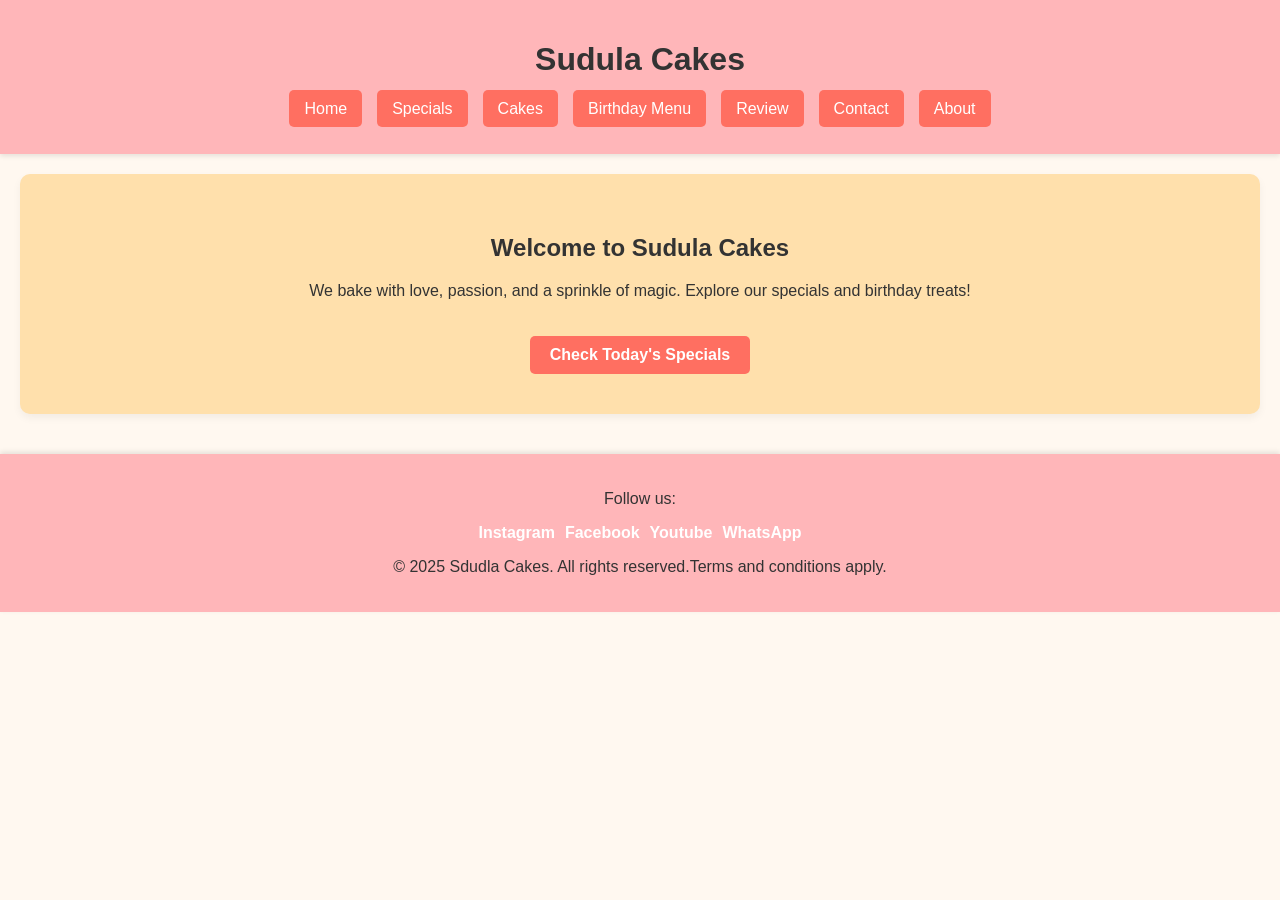
<file: index.html>
<!DOCTYPE html>
<html lang="en">
<head>
  <meta charset="UTF-8" />
  <meta name="viewport" content="width=device-width, initial-scale=1.0" />
  <title>Sdudla Cakes</title>
  <link rel="stylesheet" href="css/style.css" />
</head>
<body>

  <!-- Header with Navigation -->
  <header>
    <h1>Sudula Cakes</h1>
    <nav>
      <ul>
        <li><a href="index.html">Home</a></li>
        <li><a href="specials.html" target="blank">Specials</a></li>
        <li><a href="cakes.html" target="blank">Cakes</a></li>
        <li><a href="birthdaymenu.html" target="blank">Birthday Menu</a></li>
        <li><a href="review.html" target="blank">Review</a></li>
        <li><a href="contact.html" target="blank">Contact</a></li>
        <li><a href="about.html">About</a></li>
      </ul>
    </nav>
  </header>

  <!-- Hero Section -->
  <main>
    <section class="hero">
      <h2>Welcome to Sudula Cakes</h2>
      <p>We bake with love, passion, and a sprinkle of magic. Explore our specials and birthday treats!</p>
      <a href="specials.html" class="cta">Check Today's Specials</a>
    </section>
  </main>

  <!-- Footer -->
  <footer>
    <p>Follow us:</p>
    <ul>
      <li><a href="https://www.instagram.com/sdudla_cakes/" target="_blank">Instagram</a></li>
      <li><a href="https://www.facebook.com/sdudla_cakes" target="_blank">Facebook</a></li>
      <li><a href="https://www.youtube.com/@SDUDLACAKES" target="blank">Youtube</a></li>
      <li><a href="https://wa.me/9706028123" target="_blank">WhatsApp</a></li>
    </ul>
    <p> &copy; 2025 Sdudla Cakes. All rights reserved.Terms and conditions apply.</p>
  </footer>

</body>
</html>
</file>
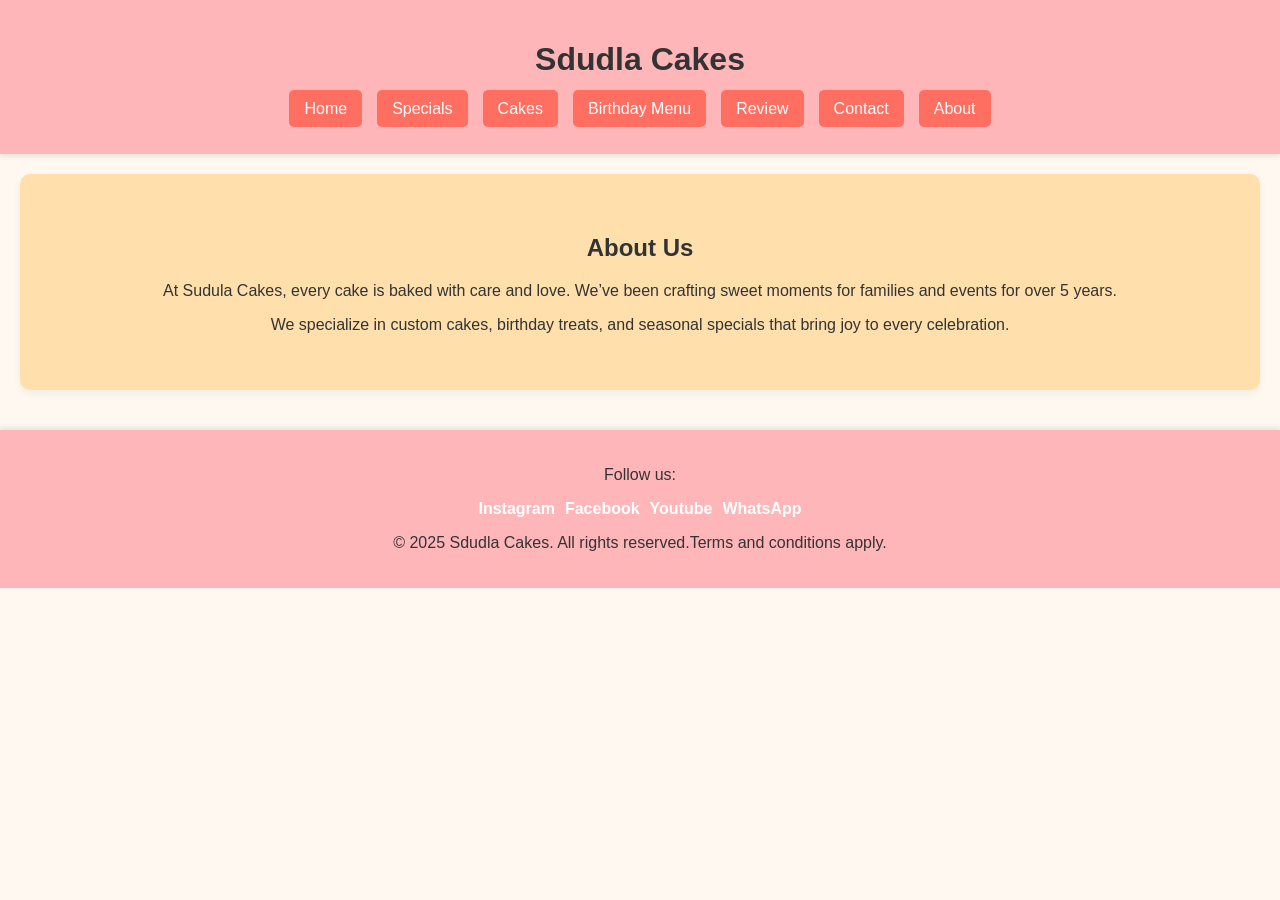
<file: about.html>
<!DOCTYPE html>
<html lang="en">
<head>
  <meta charset="UTF-8" />
  <meta name="viewport" content="width=device-width, initial-scale=1.0" />
  <title>About Us – Sdudla Cakes</title>
  <link rel="stylesheet" href="../css/style.css" />
</head>
<body>

  <header>
    <h1>Sdudla Cakes</h1>
    <nav>
      <ul>
        <li><a href="index.html">Home</a></li>
        <li><a href="specials.html">Specials</a></li>
        <li><a href="cakes.html">Cakes</a></li>
        <li><a href="birthdaymenu.html">Birthday Menu</a></li>
        <li><a href="review.html">Review</a></li>
        <li><a href="contact.html">Contact</a></li>
        <li><a href="about.html">About</a></li>
      </ul>
    </nav>
  </header>

  <main>
    <section class="hero">
      <h2>About Us</h2>
      <p>At Sudula Cakes, every cake is baked with care and love. We’ve been crafting sweet moments for families and events for over 5 years.</p>
      <p>We specialize in custom cakes, birthday treats, and seasonal specials that bring joy to every celebration.</p>
    </section>
  </main>

  <footer>
    <p>Follow us:</p>
    <ul>
       <li><a href="https://www.instagram.com/sdudla_cakes/" target="_blank">Instagram</a></li>
      <li><a href="https://www.facebook.com/sdudla_cakes" target="_blank">Facebook</a></li>
      <li><a href="https://www.youtube.com/@SDUDLACAKES" target="blank">Youtube</a></li>
      <li><a href="https://wa.me/9706028123" target="_blank">WhatsApp</a></li>
    </ul>
    <p> &copy; 2025 Sdudla Cakes. All rights reserved.Terms and conditions apply.</p>
  </footer>

</body>
</html>
</file>
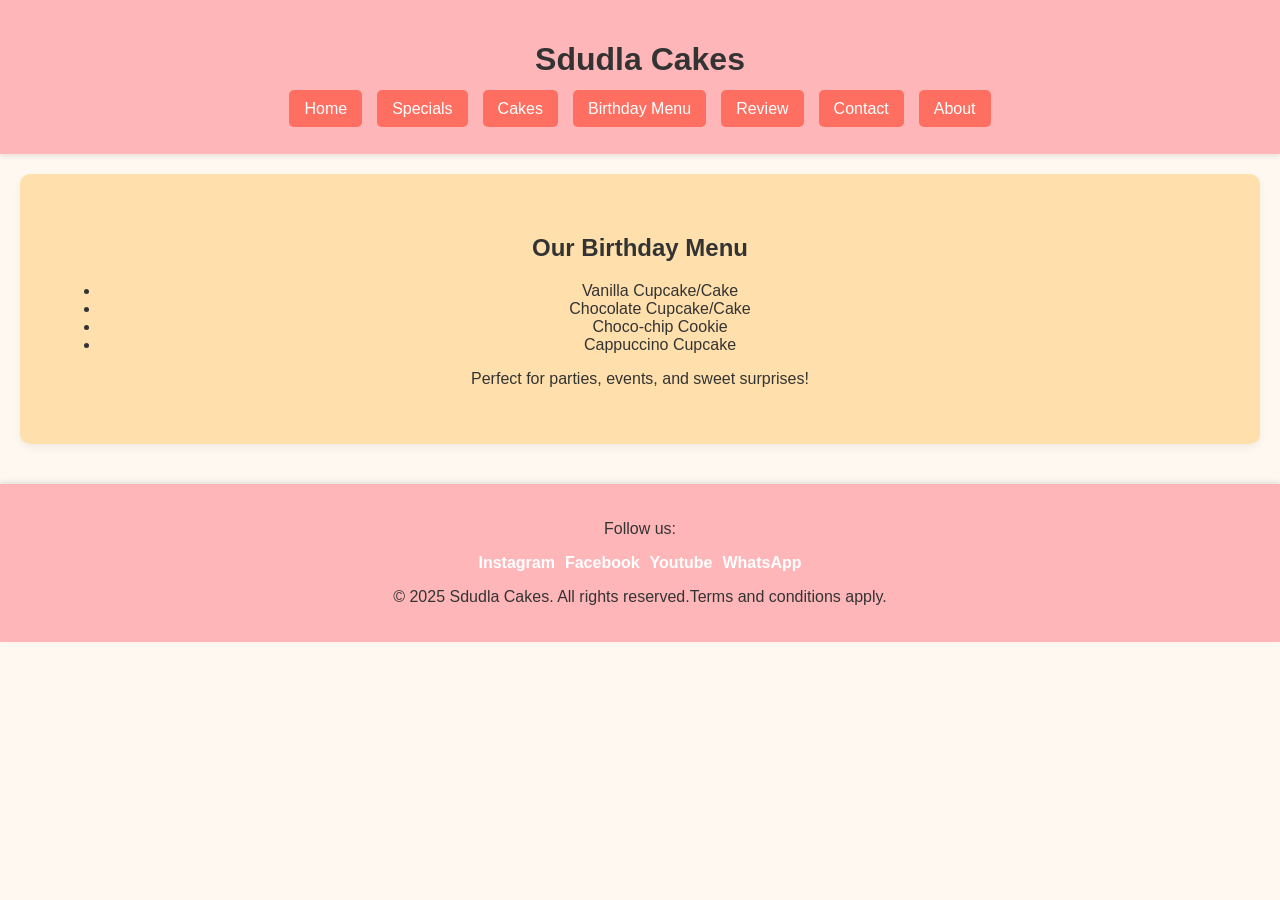
<file: birthdaymenu.html>
<!DOCTYPE html>
<html lang="en">
<head>
  <meta charset="UTF-8" />
  <meta name="viewport" content="width=device-width, initial-scale=1.0" />
  <title>Birthday Menu – Sdudla Cakes</title>
  <link rel="stylesheet" href="../css/style.css" />
</head>
<body>

  <header>
    <h1>Sdudla Cakes</h1>
    <nav>
      <ul>
        <li><a href="index.html">Home</a></li>
        <li><a href="specials.html">Specials</a></li>
        <li><a href="cakes.html">Cakes</a></li>
        <li><a href="birthdaymenu.html">Birthday Menu</a></li>
        <li><a href="review.html">Review</a></li>
        <li><a href="contact.html">Contact</a></li>
        <li><a href="about.html">About</a></li>
      </ul>
    </nav>
  </header>

  <main>
    <section class="hero">
      <h2>Our Birthday Menu</h2>
      <ul>
        <li>Vanilla Cupcake/Cake</li>
        <li>Chocolate Cupcake/Cake</li>
        <li>Choco-chip Cookie</li>
        <li>Cappuccino Cupcake</li>
      </ul>
      <p>Perfect for parties, events, and sweet surprises!</p>
    </section>
  </main>

  <footer>
    <p>Follow us:</p>
    <ul>
       <li><a href="https://www.instagram.com/sdudla_cakes/" target="_blank">Instagram</a></li>
      <li><a href="https://www.facebook.com/sdudla_cakes" target="_blank">Facebook</a></li>
      <li><a href="https://www.youtube.com/@SDUDLACAKES" target="blank">Youtube</a></li>
      <li><a href="https://wa.me/9706028123" target="_blank">WhatsApp</a></li>
    </ul>
    <p> &copy; 2025 Sdudla Cakes. All rights reserved.Terms and conditions apply.</p>
  </footer>

</body>
</html>
</file>
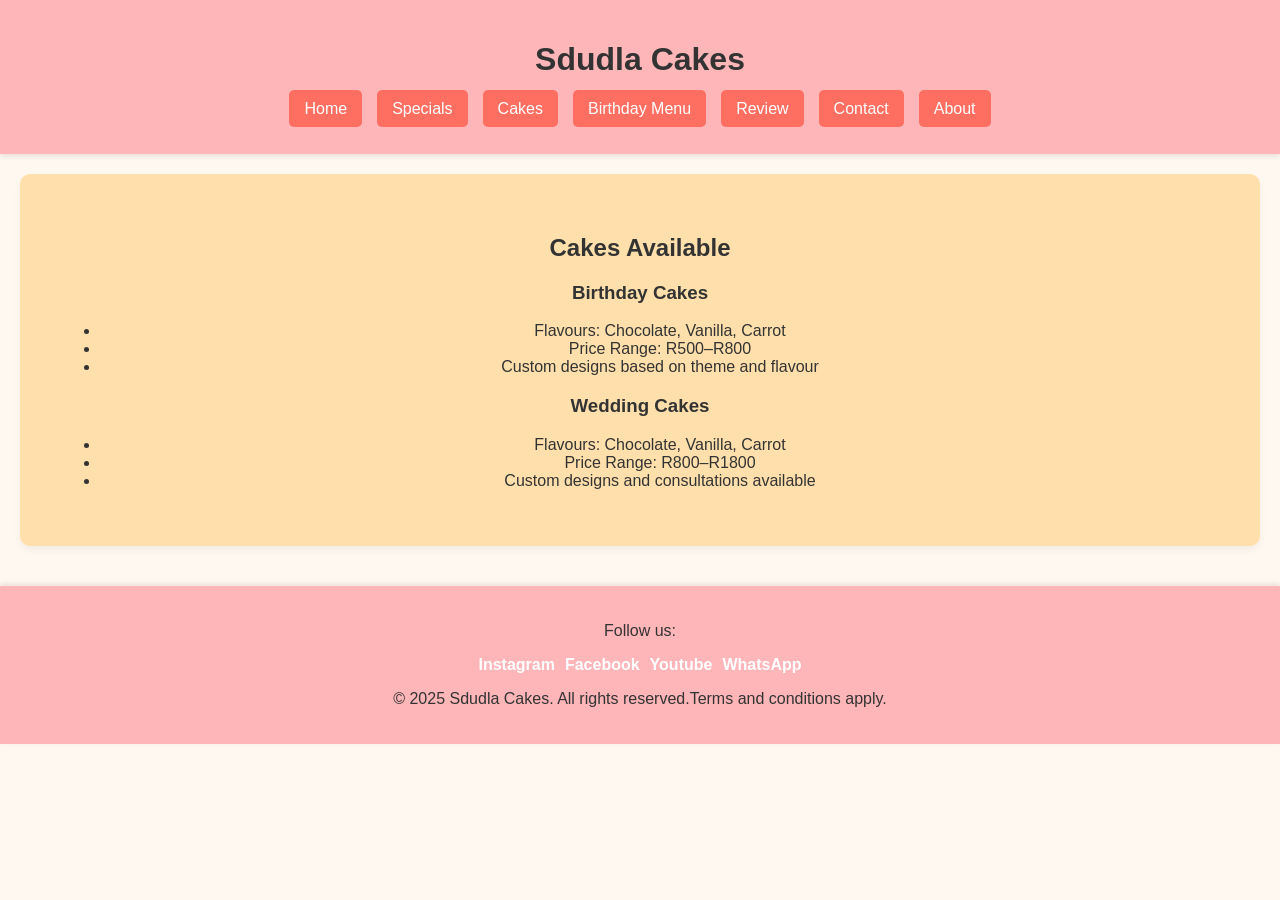
<file: cakes.html>
<!DOCTYPE html>
<html lang="en">
<head>
  <meta charset="UTF-8" />
  <meta name="viewport" content="width=device-width, initial-scale=1.0" />
  <title>Cakes – Sdudla Cakes</title>
  <link rel="stylesheet" href="../css/style.css" />
</head>
<body>

  <header>
    <h1>Sdudla Cakes</h1>
    <nav>
      <ul>
        <li><a href="index.html">Home</a></li>
        <li><a href="specials.html">Specials</a></li>
        <li><a href="cakes.html">Cakes</a></li>
        <li><a href="birthdaymenu.html">Birthday Menu</a></li>
        <li><a href="review.html">Review</a></li>
        <li><a href="contact.html">Contact</a></li>
        <li><a href="about.html">About</a></li>
      </ul>
    </nav>
  </header>

  <main>
    <section class="hero">
      <h2>Cakes Available</h2>
      <h3>Birthday Cakes</h3>
      <ul>
        <li>Flavours: Chocolate, Vanilla, Carrot</li>
        <li>Price Range: R500–R800</li>
        <li>Custom designs based on theme and flavour</li>
      </ul>

      <h3>Wedding Cakes</h3>
      <ul>
        <li>Flavours: Chocolate, Vanilla, Carrot</li>
        <li>Price Range: R800–R1800</li>
        <li>Custom designs and consultations available</li>
      </ul>
    </section>
  </main>

  <footer>
    <p>Follow us:</p>
    <ul>
       <li><a href="https://www.instagram.com/sdudla_cakes/" target="_blank">Instagram</a></li>
      <li><a href="https://www.facebook.com/sdudla_cakes" target="_blank">Facebook</a></li>
      <li><a href="https://www.youtube.com/@SDUDLACAKES" target="blank">Youtube</a></li>
      <li><a href="https://wa.me/9706028123" target="_blank">WhatsApp</a></li>
    </ul>
    <p> &copy; 2025 Sdudla Cakes. All rights reserved.Terms and conditions apply.</p>
  </footer>

</body>
</html>
</file>
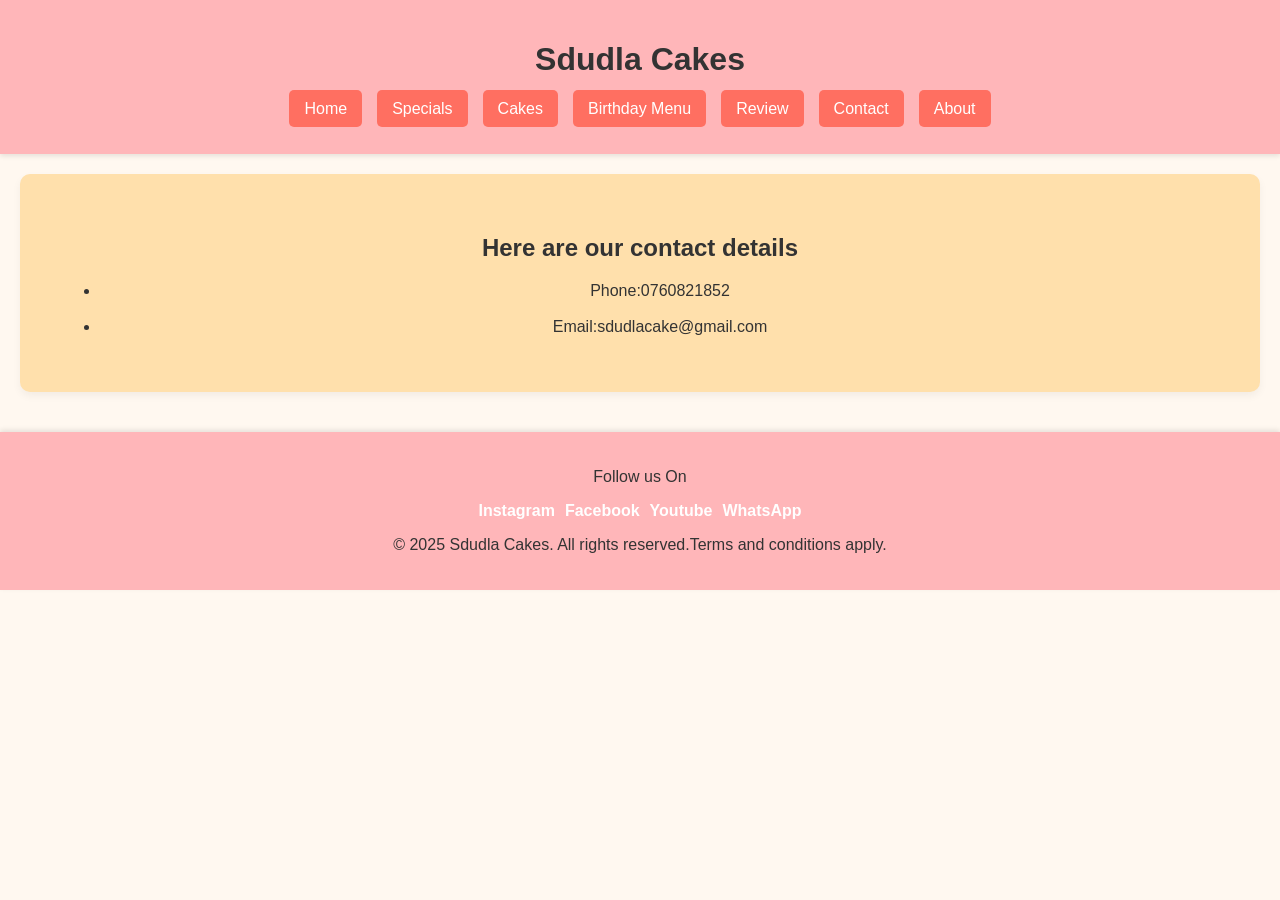
<file: contact.html>
<!DOCTYPE html>
<html lang="en">
<head>
    <meta charset="UTF-8">
    <meta name="viewport" content="width=device-width, initial-scale=1.0">
    <title>Contact us-Sdudla Cakes</title>
    <link rel="stylesheet" href="../css/style.css" />
</head>
<body> 
    <header>
        <h1>Sdudla Cakes</h1>
        <nav>
            <ul>
            <li><a href="index.html">Home</a></li>
            <li><a href="specials.html">Specials</a></li>
            <li><a href="cakes.html">Cakes</a></li>
            <li><a href="birthdaymenu.html">Birthday Menu</a></li>
            <li><a href="review.html">Review</a></li>
            <li><a href="contact.html">Contact</a></li>
            <li><a href="about.html">About</a></li>
            </ul>
        </nav>
    </header>
    <section class="hero">
        <h2>Here are our contact details</h2>
        <ul>
            <li>Phone:0760821852</li><br>
            <li>Email:sdudlacake@gmail.com</li>
        </ul>
    
    </section>


     <footer>
        <p> Follow us On</p>
        <ul>
         <li><a href="https://www.instagram.com/sdudla_cakes/" target="_blank">Instagram</a></li>
      <li><a href="https://www.facebook.com/sdudla_cakes" target="_blank">Facebook</a></li>
      <li><a href="https://www.youtube.com/@SDUDLACAKES" target="blank">Youtube</a></li>
      <li><a href="https://wa.me/9706028123" target="_blank">WhatsApp</a></li>
        </ul>
        <p> &copy; 2025 Sdudla Cakes. All rights reserved.Terms and conditions apply.</p>
    </footer>
</file>
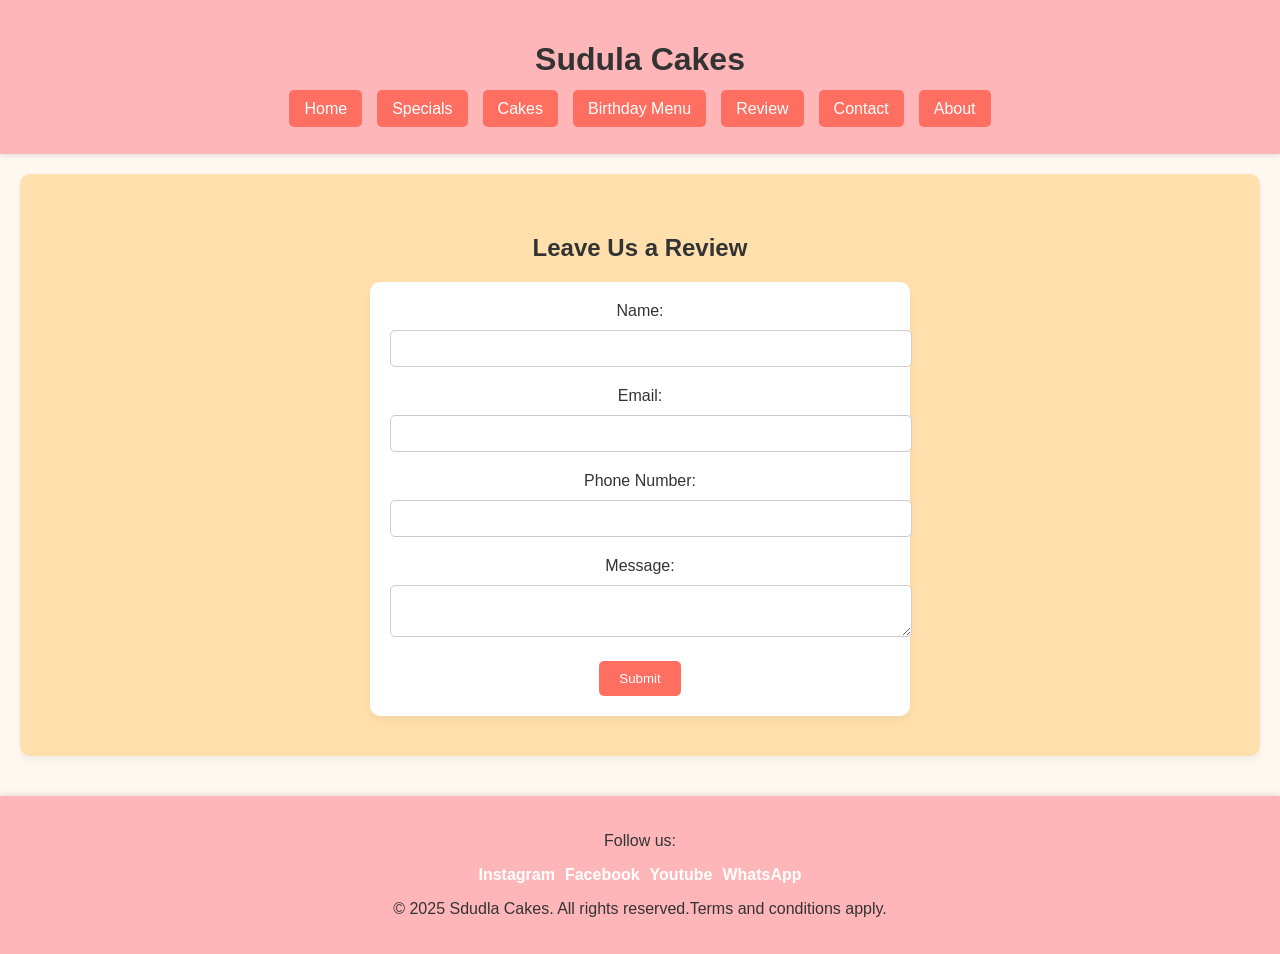
<file: review.html>
<!DOCTYPE html>
<html lang="en">
<head>
  <meta charset="UTF-8" />
  <meta name="viewport" content="width=device-width, initial-scale=1.0" />
  <title>Review – Sdudla Cakes</title>
  <link rel="stylesheet" href="../css/style.css" />
</head>
<body>

  <header>
    <h1>Sudula Cakes</h1>
    <nav>
      <ul>
        <li><a href="index.html">Home</a></li>
        <li><a href="specials.html">Specials</a></li>
        <li><a href="cakes.html">Cakes</a></li>
        <li><a href="birthdaymenu.html">Birthday Menu</a></li>
        <li><a href="review.html">Review</a></li>
        <li><a href="contact.html">Contact</a></li>
        <li><a href="about.html">About</a></li>
      </ul>
    </nav>
  </header>

  <main>
    <section class="hero">
      <h2>Leave Us a Review</h2>
      <form action="#" method="POST">
        <label for="name">Name:</label><br />
        <input type="text" id="name" name="name" required /><br />

        <label for="email">Email:</label><br />
        <input type="email" id="email" name="email" required /><br />

        <label for="phone">Phone Number:</label><br />
        <input type="tel" id="phone" name="phone" required /><br />

        <label for="message">Message:</label><br />
        <textarea id="message" name="message" required></textarea><br />

        <button type="submit">Submit</button>
      </form>
    </section>
  </main>

  <footer>
    <p>Follow us:</p>
    <ul>
       <li><a href="https://www.instagram.com/sdudla_cakes/" target="_blank">Instagram</a></li>
      <li><a href="https://www.facebook.com/sdudla_cakes" target="_blank">Facebook</a></li>
      <li><a href="https://www.youtube.com/@SDUDLACAKES" target="blank">Youtube</a></li>
      <li><a href="https://wa.me/9706028123" target="_blank">WhatsApp</a></li>
    </ul>
    <p> &copy; 2025 Sdudla Cakes. All rights reserved.Terms and conditions apply.</p>
  </footer>

</body>
</html>
</file>
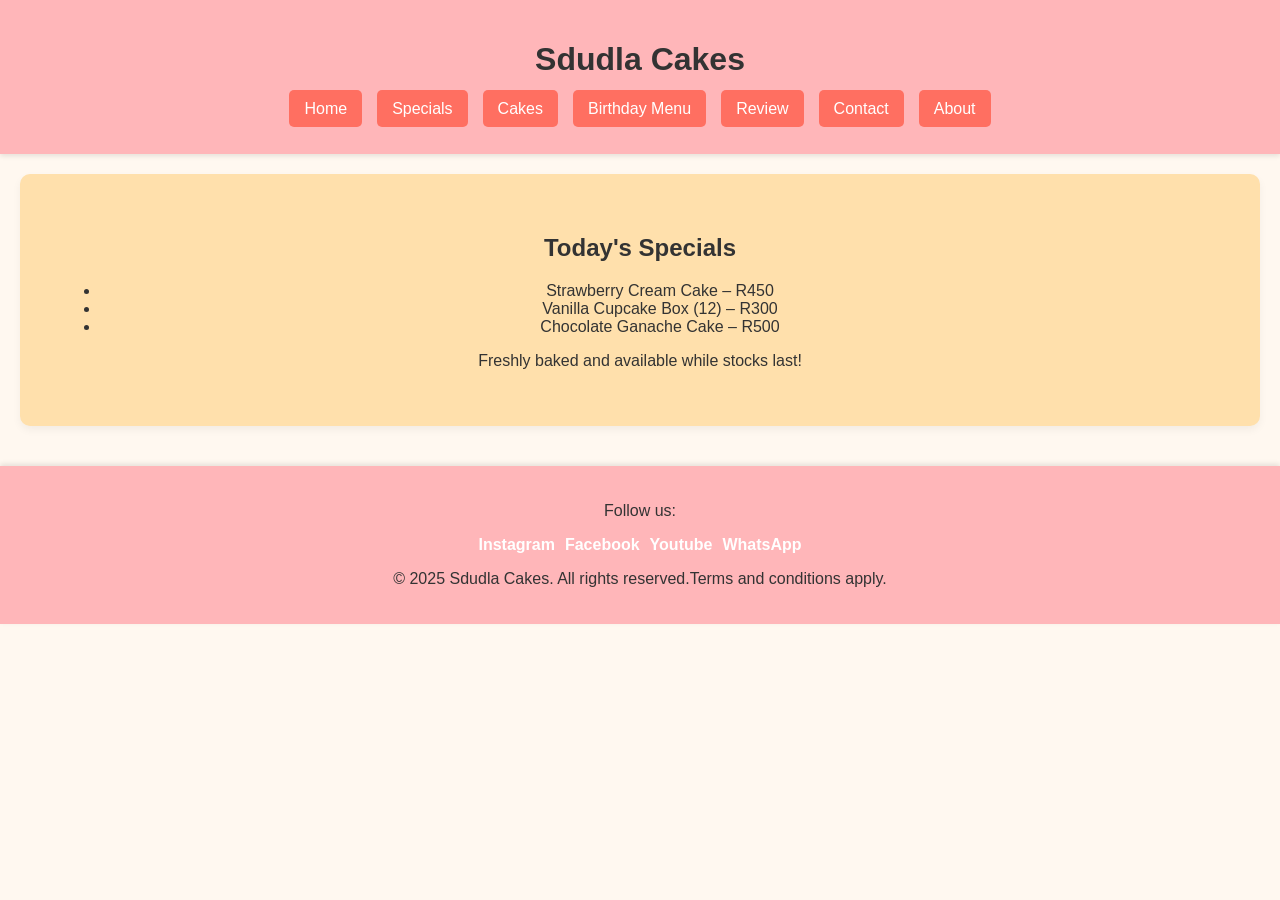
<file: specials.html>
<!DOCTYPE html>
<html lang="en">
<head>
  <meta charset="UTF-8" />
  <meta name="viewport" content="width=device-width, initial-scale=1.0" />
  <title>Specials – Sdudla Cakes</title>
  <link rel="stylesheet" href="../css/style.css" />
</head>
<body>

  <header>
    <h1>Sdudla Cakes</h1>
    <nav>
      <ul>
        <li><a href="index.html">Home</a></li>
        <li><a href="specials.html">Specials</a></li>
        <li><a href="cakes.html">Cakes</a></li>
        <li><a href="birthdaymenu.html">Birthday Menu</a></li>
        <li><a href="review.html">Review</a></li>
        <li><a href="contact.html">Contact</a></li>
        <li><a href="about.html">About</a></li>
      </ul>
    </nav>
  </header>

  <main>
    <section class="hero">
      <h2>Today's Specials</h2>
      <ul>
        <li>Strawberry Cream Cake – R450</li>
        <li>Vanilla Cupcake Box (12) – R300</li>
        <li>Chocolate Ganache Cake – R500</li>
      </ul>
      <p>Freshly baked and available while stocks last!</p>
    </section>
  </main>

  <footer>
    <p>Follow us:</p>
    <ul>
       <li><a href="https://www.instagram.com/sdudla_cakes/" target="_blank">Instagram</a></li>
      <li><a href="https://www.facebook.com/sdudla_cakes" target="_blank">Facebook</a></li>
      <li><a href="https://www.youtube.com/@SDUDLACAKES" target="blank">Youtube</a></li>
      <li><a href="https://wa.me/9706028123" target="_blank">WhatsApp</a></li>
    </ul>
    <p> &copy; 2025 Sdudla Cakes. All rights reserved.Terms and conditions apply.</p>
  </footer>

</body>
</html>
</file>
<file: css/style.css>
/* Base Styles */
body {
  font-family: 'Segoe UI', sans-serif;
  margin: 0;
  padding: 0;
  background-color: #fff8f0; /* Creamy white */
  color: #333;
}

/* Header */
header {
  background-color: #ffb6b9; /* Soft pink */
  padding: 20px;
  text-align: center;
  box-shadow: 0 2px 5px rgba(0,0,0,0.1);
}

nav ul {
  list-style: none;
  padding: 0;
  display: flex;
  justify-content: center;
  gap: 15px;
  flex-wrap: wrap;
}

nav a {
  text-decoration: none;
  color: #fff;
  background-color: #ff6f61; /* Coral accent */
  padding: 10px 15px;
  border-radius: 5px;
  transition: background-color 0.3s ease;
}

nav a:hover {
  background-color: #e85c50;
}

/* Hero Section */
.hero {
  padding: 40px;
  text-align: center;
  background-color: #ffe0ac; /* Warm peach */
  border-radius: 10px;
  margin: 20px;
  box-shadow: 0 4px 8px rgba(0,0,0,0.05);
}

.cta {
  display: inline-block;
  margin-top: 20px;
  padding: 10px 20px;
  background-color: #ff6f61;
  color: white;
  text-decoration: none;
  border-radius: 5px;
  font-weight: bold;
}

.cta:hover {
  background-color: #e85c50;
}

/* Footer */
footer {
  background-color: #ffb6b9;
  padding: 20px;
  text-align: center;
  margin-top: 40px;
  box-shadow: 0 -2px 5px rgba(0,0,0,0.1);
}

footer ul {
  list-style: none;
  padding: 0;
  display: flex;
  justify-content: center;
  gap: 10px;
  flex-wrap: wrap;
}

footer a {
  color: white;
  text-decoration: none;
  font-weight: bold;
}

footer a:hover {
  text-decoration: underline;
}

/* Form Styling */
form {
  max-width: 500px;
  margin: 0 auto;
  background-color: #fff;
  padding: 20px;
  border-radius: 10px;
  box-shadow: 0 4px 8px rgba(0,0,0,0.05);
}

input, textarea {
  width: 100%;
  padding: 10px;
  margin-top: 10px;
  margin-bottom: 20px;
  border: 1px solid #ccc;
  border-radius: 5px;
}

button {/* Base Styles */
body {
  font-family: 'Segoe UI', sans-serif;
  margin: 0;
  padding: 0;
  background-color: #fff8f0; /* Creamy white */
  color: #333;
}

/* Header */
header {
  background-color: #ffb6b9; /* Soft pink */
  padding: 20px;
  text-align: center;
  box-shadow: 0 2px 5px #d3d3d3; /* Light gray shadow */
}

nav ul {
  list-style: none;
  padding: 0;
  display: flex;
  justify-content: center;
  gap: 15px;
  flex-wrap: wrap;
}

nav a {
  text-decoration: none;
  color: #fff;
  background-color: #ff6f61; /* Coral accent */
  padding: 10px 15px;
  border-radius: 5px;
  transition: background-color 0.3s ease;
}

nav a:hover {
  background-color: #e85c50;
}

/* Hero Section */
.hero {
  padding: 40px;
  text-align: center;
  background-color: #ffe0ac; /* Warm peach */
  border-radius: 10px;
  margin: 20px;
  box-shadow: 0 4px 8px #e0e0e0; /* Soft gray shadow */
}

.cta {
  display: inline-block;
  margin-top: 20px;
  padding: 10px 20px;
  background-color: #ff6f61;
  color: white;
  text-decoration: none;
  border-radius: 5px;
  font-weight: bold;
}

.cta:hover {
  background-color: #e85c50;
}

/* Footer */
footer {
  background-color: #ffb6b9;
  padding: 20px;
  text-align: center;
  margin-top: 40px;
  box-shadow: 0 -2px 5px #d3d3d3; /* Light gray shadow */
}

footer ul {
  list-style: none;
  padding: 0;
  display: flex;
  justify-content: center;
  gap: 10px;
  flex-wrap: wrap;
}

footer a {
  color: white;
  text-decoration: none;
  font-weight: bold;
}

footer a:hover {
  text-decoration: underline;
}

/* Form Styling */
form {
  max-width: 500px;
  margin: 0 auto;
  background-color: #fff;
  padding: 20px;
  border-radius: 10px;
  box-shadow: 0 4px 8px #e0e0e0; /* Soft gray shadow */
}

input, textarea {
  width: 100%;
  padding: 10px;
  margin-top: 10px;
  margin-bottom: 20px;
  border: 1px solid #ccc;
  border-radius: 5px;
}

button {
  background-color: #ff6f61;
  color: white;
  padding: 10px 20px;
  border: none;
  border-radius: 5px;
  cursor: pointer;
}

button:hover {
  background-color: #e85c50;
}

/* Responsive Design */
@media (max-width: 768px) {
  nav ul {
    flex-direction: column;
    align-items: center;
  }

  .hero {
    margin: 10px;
    padding: 20px;
  }

  form {
    padding: 15px;
  }
}
  background-color: #ff6f61;
  color: white;
  padding: 10px 20px;
  border: none;
  border-radius: 5px;
  cursor: pointer;
}

button:hover {
  background-color: #e85c50;
}

/* Responsive Design */
@media (max-width: 768px) {
  nav ul {
    flex-direction: column;
    align-items: center;
  }

  .hero {
    margin: 10px;
    padding: 20px;
  }

  form {
    padding: 15px;
  }
}
</file>
